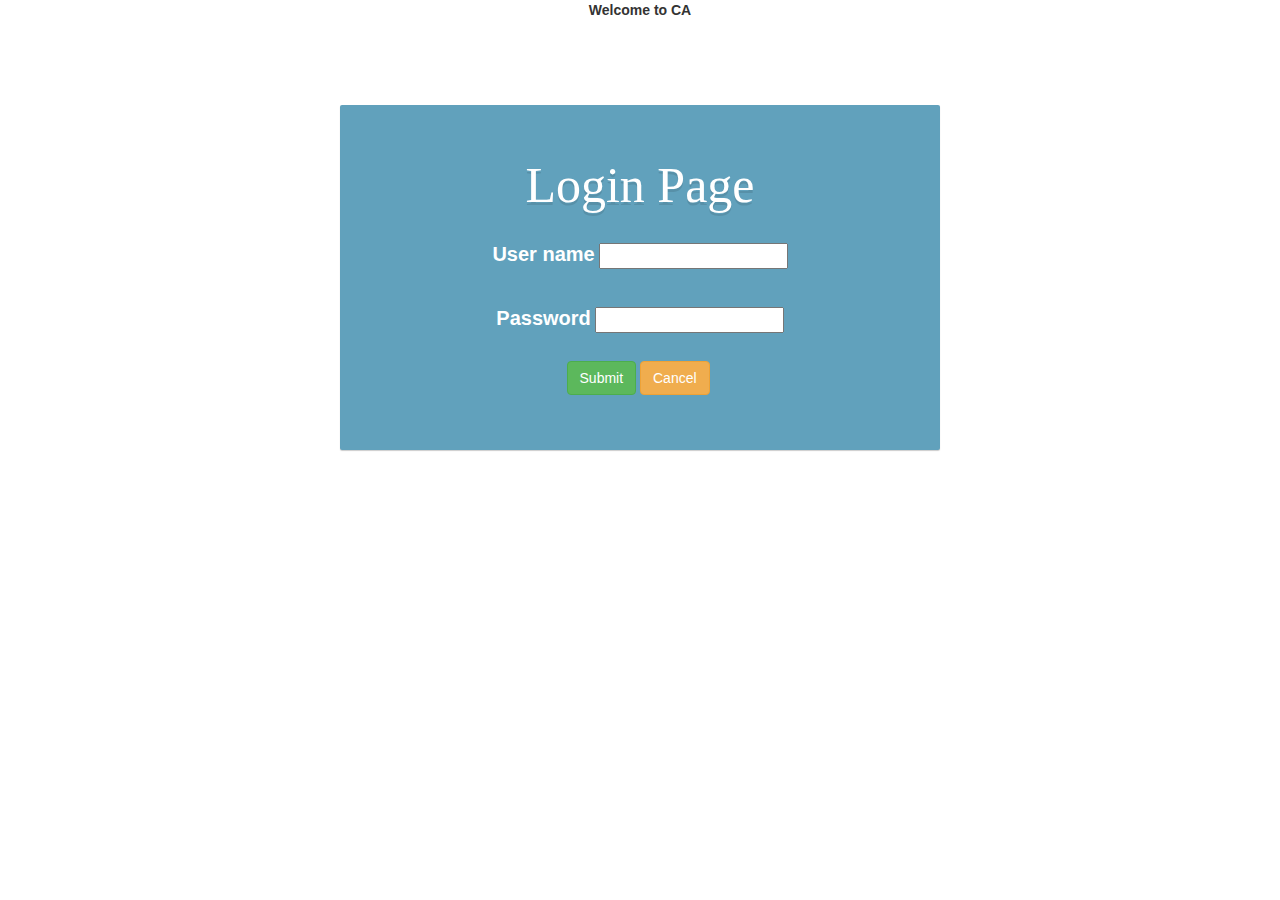
<file: index.html>
﻿<!DOCTYPE html PUBLIC "-//W3C//DTD XHTML 1.0 Transitional//EN" "http://www.w3.org/TR/xhtml1/DTD/xhtml1-transitional.dtd">
<html xmlns="http://www.w3.org/1999/xhtml">
<head>
    <title>CA App</title>
    <script src="js/angular.min.js" type="text/javascript"></script>
    <script src="js/angular-route.js" type="text/javascript"></script>
    <script src="js/app.js" type="text/javascript"></script>
    <link href="css/app.css" rel="stylesheet" type="text/css" />


    <script src="js/jquery-3.1.1.min.js" type="text/javascript"></script>
 
    
    <link href="css/bootstrap.min.css" rel="stylesheet" type="text/css" />
    <script src="js/bootstrap.min.js" type="text/javascript"></script>

    <script src="js/html2canvas.js"></script>
	<script src="js/base64.js"></script>
	<script src="js/canvas2image.js"></script>

    <!--<base href="/" />-->
</head>
<body ng-app="caApp" ng-controller="caAppCtrl">
	<label>Welcome to CA</label>
    <div ng-include="template.url">
    </div>
	<!--<ng-view></ng-view>-->
        
</body>
</html>
</file>
<file: css/app.css>
﻿body{
	font:15px/1.3 'Open Sans', sans-serif;
	color: #5e5b64;
	text-align:center;
	    margin-top: -77px;
}

a, a:visited {
	outline:none;
	color:#389dc1;
}

a:hover{
	text-decoration:none;
}

section, footer, header, aside, nav{
	display: block;
}

/*-------------------------
	The login form
--------------------------*/


form{
	background-color: #61a1bc;
	border-radius: 2px;
	box-shadow: 0 1px 1px #ccc;
	width: 600px;
	padding: 35px 60px;
	margin: 80px auto;
}

form h1{
	color:#fff;
	font-size:50px;
	font-family:'Cookie', cursive;
	font-weight: normal;
	line-height:1;
	text-shadow:0 3px 0 rgba(0,0,0,0.1);
}

form label{
	list-style:none;
	color:#fff;
	font-size:20px;
	font-weight:bold;
	text-align: left;
	margin:20px 0 15px;
}

form ul li{
	padding:20px 30px;
	background-color:#e35885;
	margin-bottom:8px;
	box-shadow:0 1px 1px rgba(0,0,0,0.1);
	cursor:pointer;
}

form ul li span{
	float:right;
}

form ul li.active{
	background-color:#8ec16d;
}

#firstImg {
    float:left;
}

#New 
{
}
</file>
